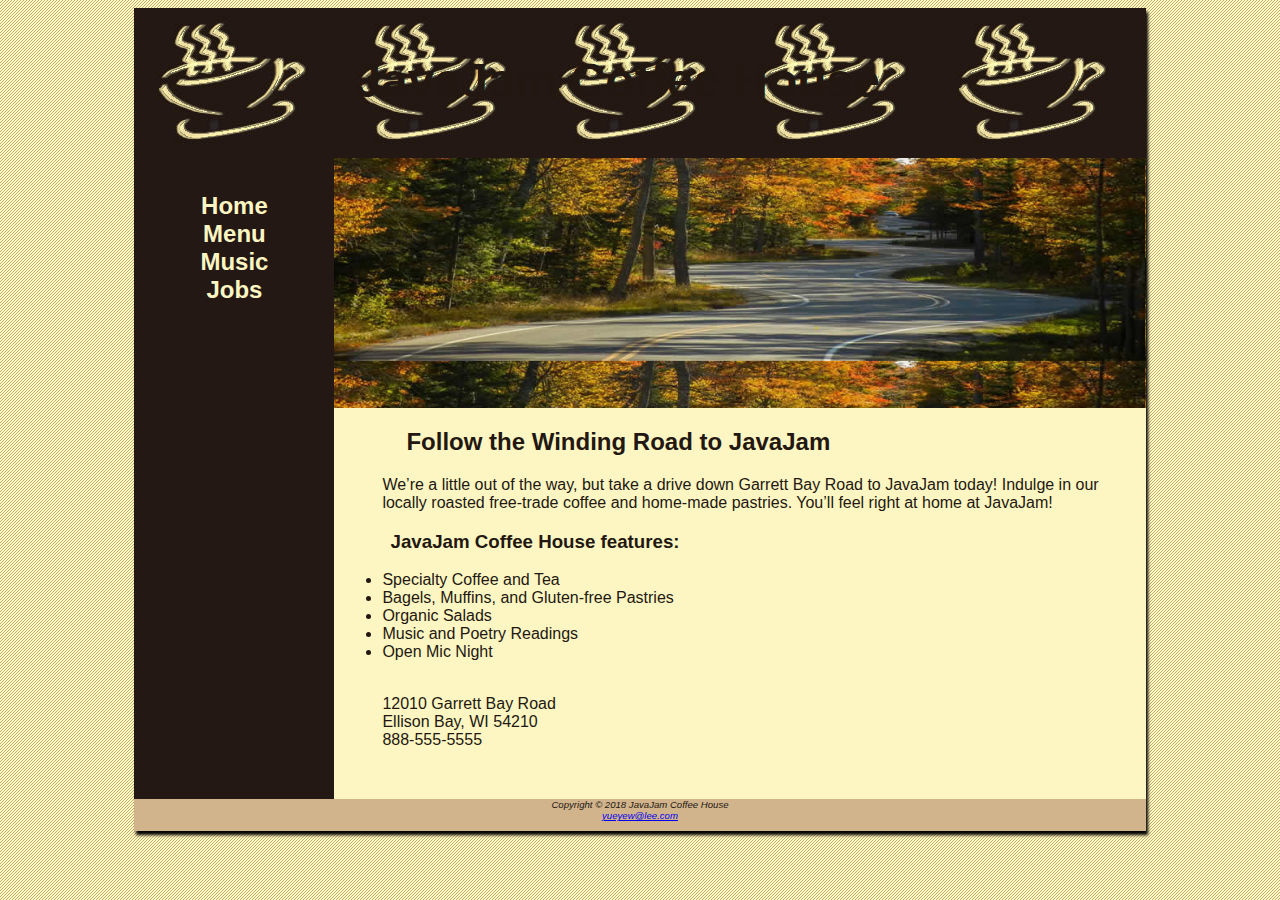
<file: index.html>
<!--  --><html>
<head>
    <title>JavaJam Coffee House</title>
    <link rel="stylesheet" href="javajam.css">
</head>
<body>
    <div id="wrapper">
        <header>
        <h1>JavaJam Coffee House</h1>
        </header>
        <nav>
            <ul>
            <li><a href="index.html">Home</a></li>
            <li><a href="menu.html">Menu</a></li>
            <li><a href="music.html">Music</a></li>
            <li><a href="jobs.html">Jobs</a></li>
            </ul>
        </nav>
        <main>
            <div id="heroroad">
            </div>
            <h2>Follow the Winding Road to JavaJam</h2>
            <p>We’re a little out of the way, but take a drive down Garrett Bay Road to JavaJam today! Indulge in our locally roasted free-trade coffee and home-made pastries. You’ll feel right at home at JavaJam!
            </p>
            <h3>JavaJam Coffee House features:</h3>
            <ul>
                <li>Specialty Coffee and Tea</li>
                <li>Bagels, Muffins, and Gluten-free Pastries</li>
                <li>Organic Salads</li>
                <li>Music and Poetry Readings</li>
                <li>Open Mic Night</li>
            </ul>
        <div>
            <br>12010 Garrett Bay Road
            <br>Ellison Bay, WI 54210
            <br>888-555-5555
            <br>&nbsp;
        </div>
        </main>
        <footer>
            Copyright © 2018 JavaJam Coffee House
            <br><a href="mailto:someone@example.com">yueyew@lee.com</a>
        </footer>
    </div>
</body>
</html>
</file>
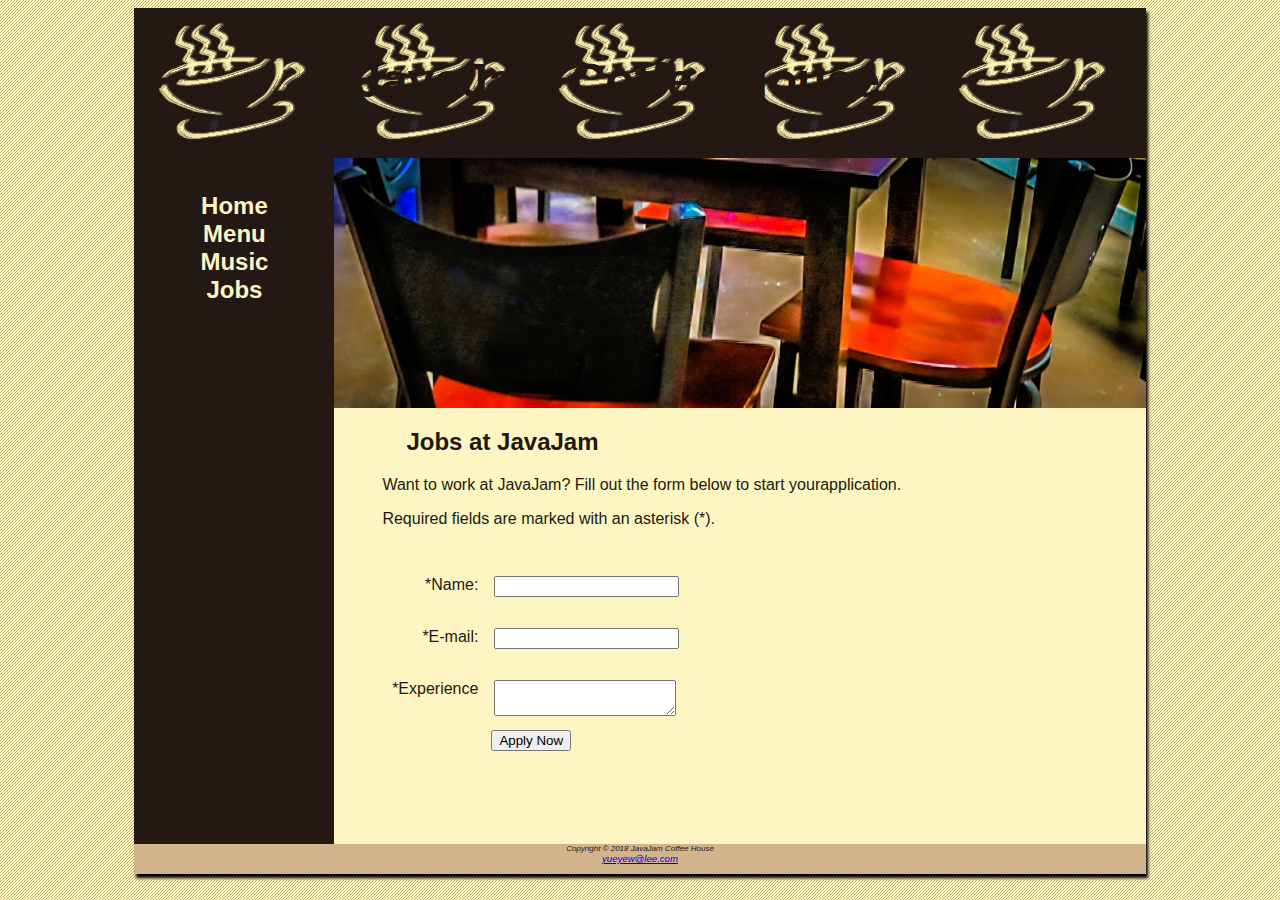
<file: jobs.html>
<html>
<head>
    <title>JavaJam Coffee House</title>
    <link rel="stylesheet" href="javajam.css">
</head>
<body>
    <div id="wrapper">
        <header>
            <h1>JavaJam Coffee House</h1>
        </header>
        <nav>
            <ul>
            <li><a href="index.html">Home</a></li>
            <li><a href="menu.html">Menu</a></li>
            <li><a href="music.html">Music</a></li>
            <li><a href="jobs.html">Jobs</a></li>
            </ul>
        </nav>
        <main>
            <div id="herojobs"></div>
            <h2>Jobs at JavaJam</h2>
            <p>Want to work at JavaJam? Fill out the form below to start yourapplication.</p> 
            <p>Required fields are marked with an asterisk (*).</p>
            <form action="http://webdevbasics.net/scripts/javajam8.php">
                <label for="myName">*Name:</label>
                <input type="text" id="myName" required><br>
                <label for="myEmail">*E-mail:</label>
                <input type="email" id="myEmail" required><br>
                <label for="myExperience">*Experience</label>
                <textarea rows="2" cols="20" id="myExperience" required></textarea>
                <input type="submit" value="Apply Now" id="center">
            </form>
        </main>
        <footer>
            <small><i>Copyright © 2018 JavaJam Coffee House</i></small>
            <br><a href="mailto:someone@example.com">yueyew@lee.com</a>
        </footer>
    </div>
</body>
</html>
</file>
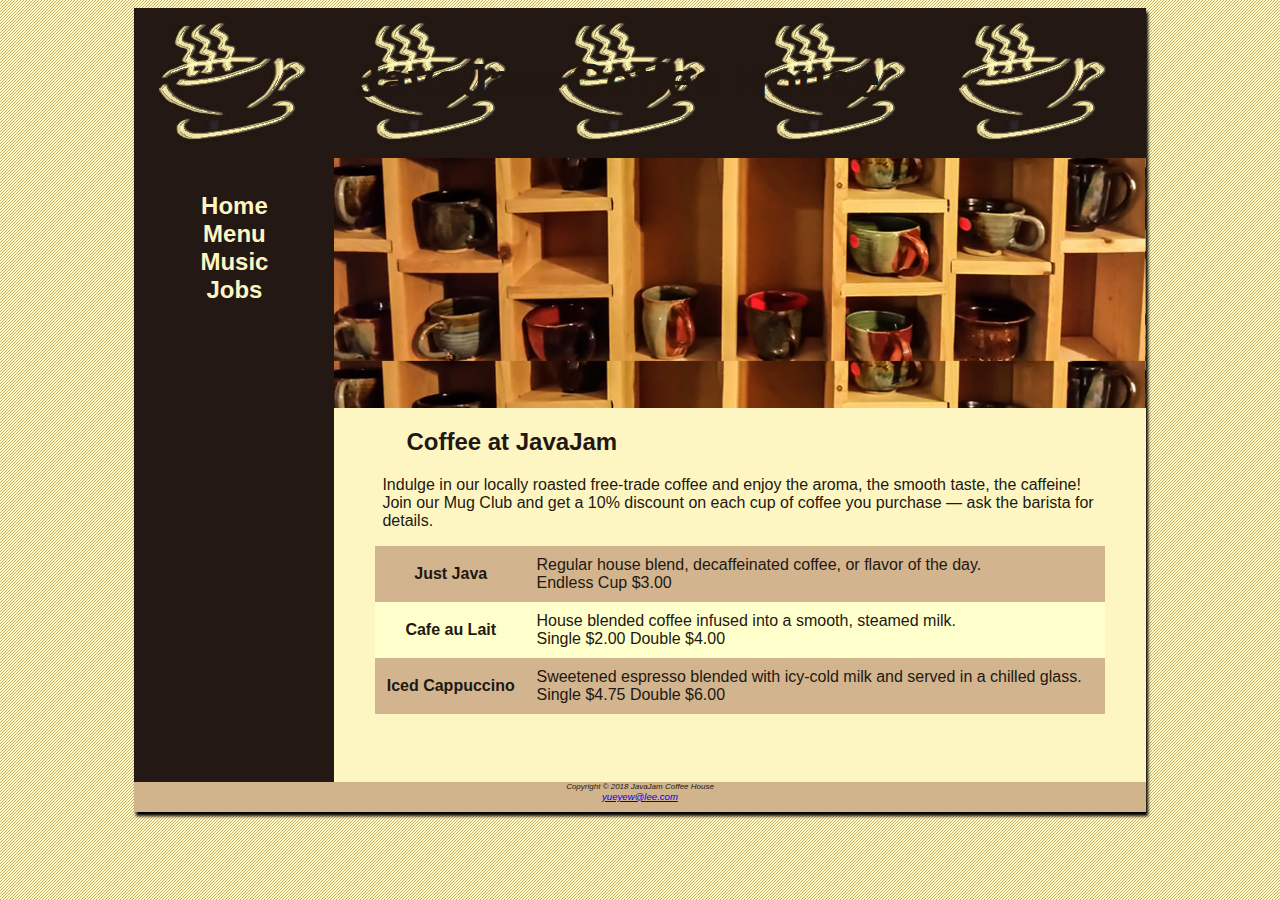
<file: menu.html>
<html>
<head>
    <title>JavaJam Coffee House</title>
    <link rel="stylesheet" href="javajam.css">
</head>
<body>
    <div id="wrapper">
        <header>
            <h1>JavaJam Coffee House</h1>
        </header>
        <nav>
            <ul>
            <li><a href="index.html">Home</a></li>
            <li><a href="menu.html">Menu</a></li>
            <li><a href="music.html">Music</a></li>
            <li><a href="jobs.html">Jobs</a></li>
            </ul>
        </nav>
        <main>
            <div id="heromugs"></div>
            <h2>Coffee at JavaJam</h2>
            <P>Indulge in our locally roasted free-trade coffee and enjoy the aroma, the smooth taste, the caffeine! Join our Mug Club and get a 10% discount on each cup of coffee you purchase &mdash; ask the barista for details.</P> 
            <table>
                <tr>
                    <th>Just Java</th>
                    <td>Regular house blend, decaffeinated coffee, or flavor of the day.<br>Endless Cup $3.00</td>
                </tr>
                <tr>
                    <th>Cafe au Lait</th>
                    <td>House blended coffee infused into a smooth, steamed milk.<br>Single $2.00 Double $4.00</td>
                </tr>
                <tr>
                    <th>Iced Cappuccino</th>
                    <td>Sweetened espresso blended with icy-cold milk and served in a chilled glass.<br>Single $4.75 Double $6.00</td>
                </tr>
            </table>
            <br>&nbsp;
        </main>
        <footer>
            <small><i>Copyright © 2018 JavaJam Coffee House</i></small>
            <br><a href="mailto:someone@example.com">yueyew@lee.com</a>
        </footer>
    </div>
</body>
</html>
</file>
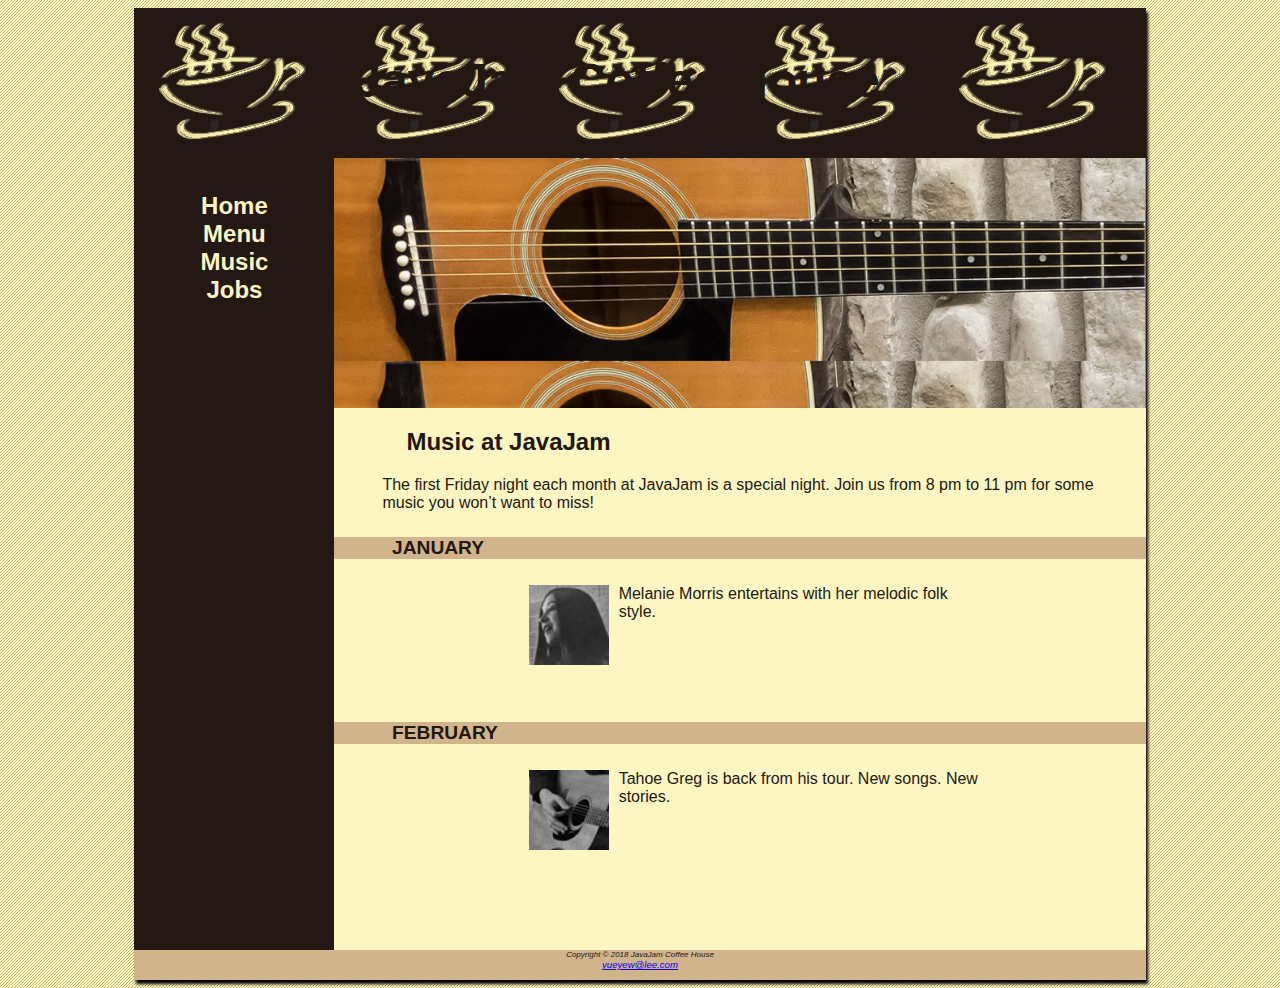
<file: music.html>
<html>
<head>
    <title>JavaJam Coffee House Music</title>
    <link rel="stylesheet" href="javajam.css">
</head>
<body>
    <div id="wrapper">
        <header>
            <h1>JavaJam Coffee House</h1>
        </header>
        <nav>
            <ul>
            <li><a href="index.html">Home</a></li>
            <li><a href="menu.html">Menu</a></li>
            <li><a href="music.html">Music</a></li>
            <li><a href="jobs.html">Jobs</a></li>
            </ul>
        </nav>
        <main>
            <div id="heroguitar"></div>
            <h2>Music at JavaJam</h2>
            <p>The first Friday night each month at JavaJam is a special night. Join us from 8 pm to 11 pm for some music you won’t want to miss!</p>
            <h4>January</h4>
            <div class="details">
                <a href="image/melanie.jpg"><img src="image/melaniethumb.jpg" class="floatleft"></a> 
                Melanie Morris entertains with her melodic folk style.
            </div>
            <h4>February</h4>
            <div class="details">
                <a href="image/greg.jpg"><img src=image/gregthumb.jpg class="floatleft"></a>
                Tahoe Greg is back from his tour. New songs. New stories.
            </div>  
            <br>&nbsp;
        </main>
        <footer>
            <small><i>Copyright © 2018 JavaJam Coffee House</i></small>
            <br><a href="mailto:someone@example.com">yueyew@lee.com</a>
        </footer>
    </div>
</body>
</html>
</file>
<file: javajam.css>
*{
    box-sizing: border-box;
}

header, nav, main, footer {
    display: block;
}

body{
    background-color: #FCEBB6;
    color:#221811;
    font-family: Verdana,Arial;
    background-image:url("image/background.gif");
}

header{
    background-color:#D2B48C;
    background-image:url("image/javajamlogo.jpg");
    backgr
    background-repeat: no-repeat;
    height: 150px;
    text-decoration: solid 10px;
}

h1{
  padding-top: 45px;
  padding-left: 220px;
  font-size: 3em;
}

nav{
    text-align: center;
    font-weight: bold;
    font-size: 1.5em;
    padding-top: 10px;
    float: left;
    width: 200px;
}

nav a{text-decoration: none;
}

nav a:link{
    color:#FEF6C2;
}

nav a:visited{
    color: #D2B48C;
}

nav{
    color: #CC9933;
}

nav ul{
    list-style-type: none;
    padding-left: 0;
}

footer{
    background-color:#D2B48C;
    font-size: .60em;
    font-style: italic;
    text-align: center;
    padding-bottom: 10px;
    border-top: 2px #221811;
}

#wrapper{
    background-color:#231814;
    min-width: 900px;
    max-width: 1280px;
    box-shadow: 2px 4px 3px black;
    width: 80%;
    margin-right: auto;
    margin-left: auto;
}

h4{
    background-color:#D2B48C;
    font-size: 1.2em;   
    text-transform: uppercase;
    border-bottom: black;
    padding-bottom: 0;
    clear: left;
}

.floatleft{
    float: left;
    padding-left: 2em;
    padding-bottom: 2em;
}

main{
    padding-left:0;
    padding-right:0;
    padding-top: 0;
    padding-bottom:2em;
    margin-left: 200px;
    display: block;
    background-color: #FEF6C2;
}

.details{
    padding-left: 20%;
    padding-right: 20%;
    overflow: auto;
}

img{
    padding-left: 10px;
    padding-right:10px;
}

#heroroad{
    background-image: url(image/heroroad.jpg);
    background-size: 100%;
    height: 250px;    
}

#heromugs{
    background-image: url(image/heromugs.jpg);
    background-size: 100%;
    height: 250px;
}

#heroguitar{
    background-image: url(image/heroguitar.jpg);
    background-size: 100%;
    height: 250px;
}

main h2,main h3,main h4,main p,main div,main ul, main dl{
    padding-left: 3em;
    padding-right: 2em;
}

table{
    width: 90%;
    border-spacing: 0;
    background-color: #FFFFCC;
    margin-left: auto;
    margin-right: auto;
}

td,th{
    padding: 10px;
}

tr:nth-of-type(odd){
    background-color: #D2B48E;
}

form{
    padding: 2em;    
}

label{
    float: left;
    display: block;
    text-align: right;
    width: 8em;
    padding-right: 1em;
}

input{
    display: block;
    margin-bottom: 1em;
}

textarea{
    display: block;
    margin-bottom: 1em;
}

#mySubmit{
    margin-left: 9.5em;
}

#herojobs{
    height: 250px;
    background-image: url(image/herojobs.jpg);
    background-size: 100% 100%;
}

#center{
    margin-left: 125px;
}
</file>
